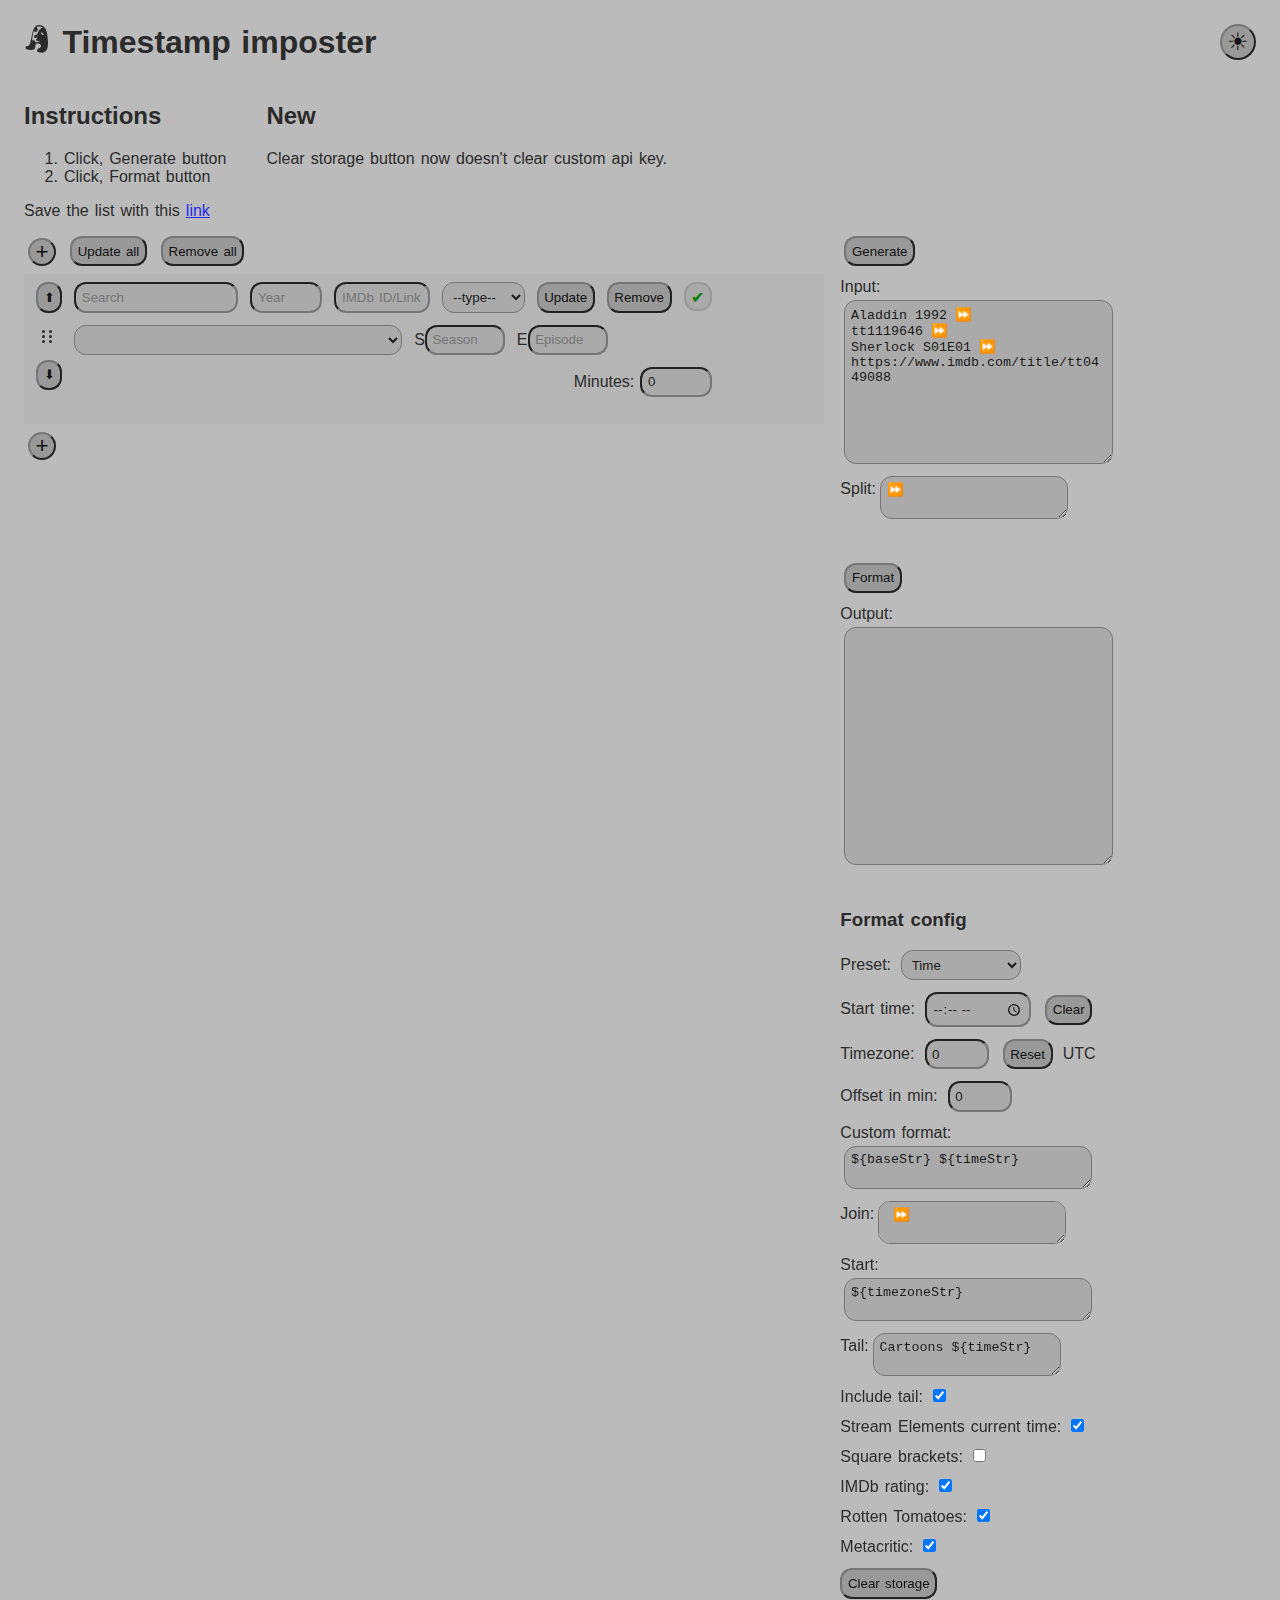
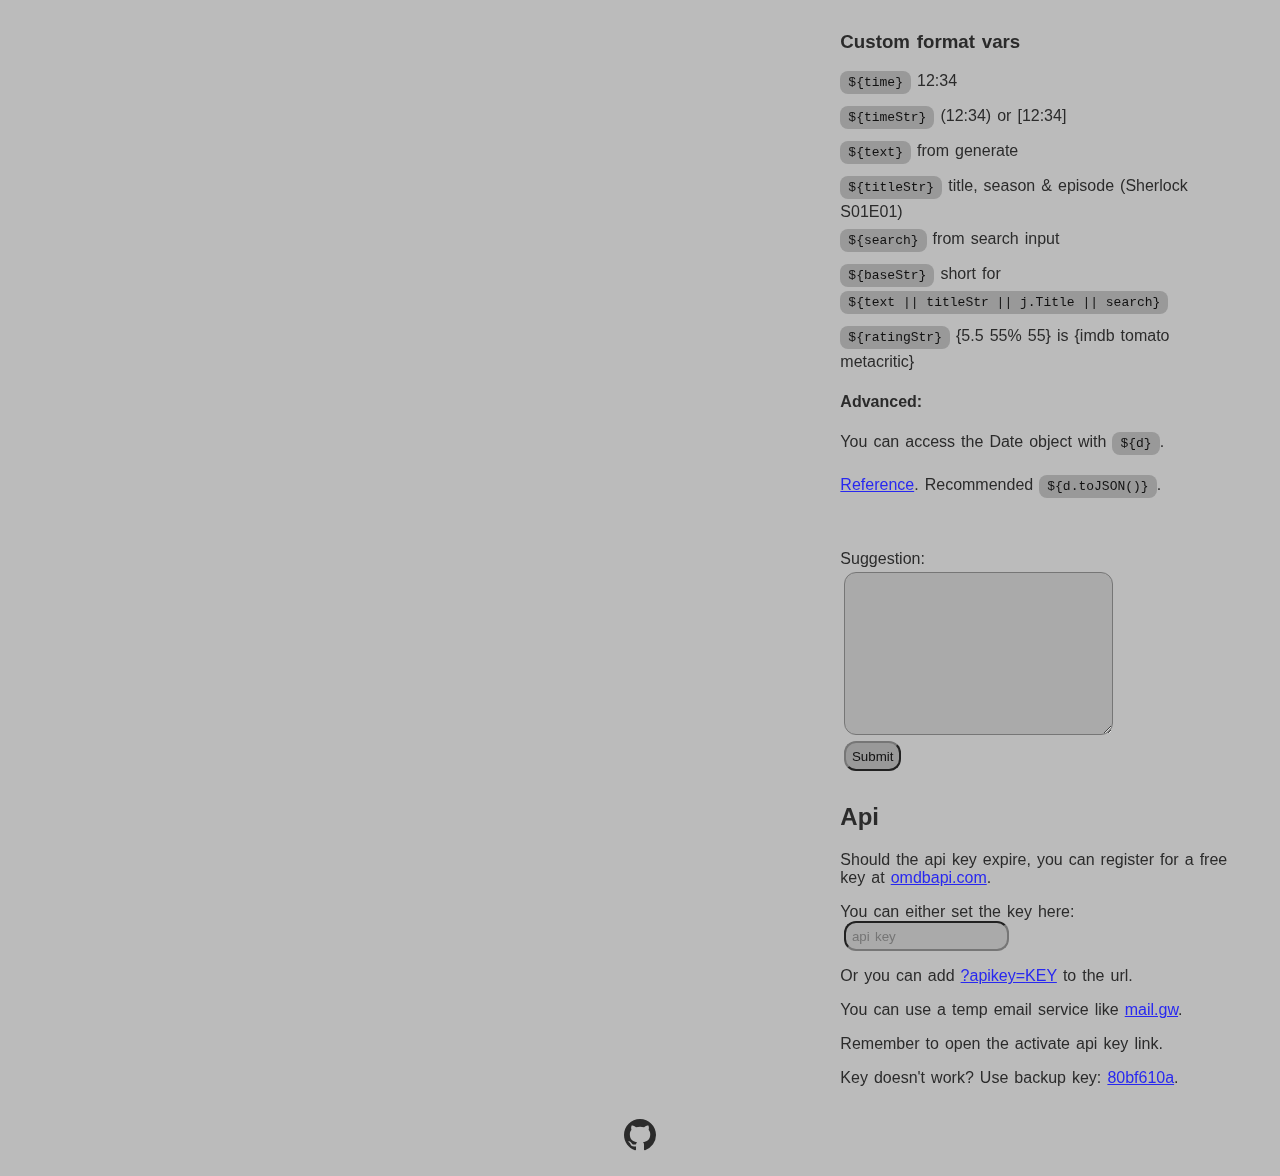
<file: index.html>
<!DOCTYPE html>
<html lang="en">

<head>
    <meta charset="UTF-8">
    <meta http-equiv="X-UA-Compatible" content="IE=edge">
    <meta name="viewport" content="width=device-width, initial-scale=1.0">
    <meta name="description"
        content="Allows you to create a timestamp list from movies/series, by using the Open Movie Database api (omdbapi.com).">
    <title>Timestamp imposter</title>
    <link rel="stylesheet" href="styles/style.css">
    <link rel="stylesheet" href="styles/elm-.css">
    <link rel="icon" href="amongE.png">
    <link rel="apple-touch-icon" href="amongE.png">
    <script>
        const setTheme = bool => {
            const {
                classList
            } = document.documentElement
            if (bool)
                classList.add('light')
            else
                classList.remove('light')
        }
        const mediaQueryLightFunc = mediaQuery => {
            if (localStorage.getItem('theme'))
                return
            setTheme(mediaQuery.matches)
        }
        const themeFunc = () => {
            const {
                classList
            } = document.documentElement
            const val = !classList.contains('light')
            setTheme(val)
            localStorage.setItem('theme', val)
        }

        const mediaQueryLight = matchMedia('(prefers-color-scheme: light)')
        mediaQueryLightFunc(mediaQueryLight)
        mediaQueryLight.addEventListener('change', mediaQueryLightFunc)

        if (localStorage.getItem('theme') === 'true')
            setTheme(true)
        else if (localStorage.getItem('theme') === 'false')
            setTheme(false)

    </script>
</head>

<body>
    <header>
        <div>
            <h1>
                <a href="." class="h1-link">
                    <svg width="28" height="28" viewBox="0 0 28 28" fill="currentColor">
                        <path
                            d="M 14.75,27.310674 C 12.339953,26.680863 12.54607,23.931466 15.052469,23.276028 18.144496,22.467445 17.27021,18.5 14,18.5 c -1.821434,0 -2.510101,0.543177 -2.537214,2.001197 -0.02047,1.100659 -0.384526,2.563159 -0.809017,3.25 C 9.5788065,25.490522 2.3548337,25.367065 1.6758898,23.597766 1.0136132,21.8719 1.8018354,21 4.0243422,21 5.3406535,21 6.0784448,19.189694 7.3539927,12.830093 9.3565113,2.8459765 11.033091,0 14.912269,0 19.359103,0 22.145191,2.9248272 23.070822,8.5648276 25.576483,23.832166 23.067639,29.484301 14.75,27.310674 Z M 2.5348318,23.056359 c -1.68988787,3.295761 -0.8449439,1.64788 0,0 z M 14.75,16.207498 c -2.971649,-0.367774 -3.400869,-1.156629 -1.60595,-2.951548 0.858734,-0.858734 0.584188,-0.997643 -1.100865,-0.556992 -1.820732,0.476132 -2.1673962,0.229369 -1.83466,-1.30595 0.22564,-1.041154 0.967002,-1.7735174 1.647469,-1.6274733 0.680468,0.1460441 1.689985,-1.0332836 2.243371,-2.6207281 C 14.652751,5.557362 16.094279,3.7808275 17.302761,3.1969521 18.778516,2.4839443 19.007461,2.0857738 18,1.9843469 17.175,1.9012895 15.49529,1.7216107 14.26731,1.5850609 12.520373,1.3908036 12.272758,1.6237272 13.129186,2.6556593 14.579129,4.4027341 13.388423,7.3630297 11.523596,6.6474281 9.7044253,5.9493469 9.4020572,6.4644746 8.5270315,11.752507 7.9245845,15.393269 8.0518457,15.917335 9.4116786,15.395519 10.407653,15.013327 11,15.320741 11,16.219818 c 0,1.064362 0.8374,1.291339 3.25,0.880909 3.184046,-0.541666 3.194193,-0.559793 0.5,-0.893229 z M 18.979944,8.475834 C 18.284224,7.6375427 17.509063,7.1576037 17.257364,7.4093029 16.563866,8.1028004 17.972907,10 19.181462,10 19.844555,10 19.768693,9.426218 18.979944,8.475834 Z" />
                    </svg>
                    Timestamp imposter
                </a>
            </h1>
            <div class="flex-wrap">
                <article>
                    <h2>Instructions</h2>
                    <ol>
                        <li>Click, Generate button</li>
                        <li>Click, Format button</li>
                    </ol>
                    Save the list with this <a data-const="listLink" href="#" rel="noopener noreferrer">link</a>
                </article>
                <article>
                    <h2>New</h2>
                    <p>Clear storage button now doesn't clear custom api key.</p>
                </article>
            </div>
        </div>
        <button class="toggle-theme" data-const="toggleTheme"><span>☀</span></button>
    </header>
    <main>
        <section class="list-wrapper">
            <button class="add" data-const="add">+</button>
            <button data-const="updateAll">Update all</button>
            <button data-const="removeAll">Remove all</button>
            <div class="elm-wrapper" data-const="elmWrapper">
                <elm-></elm->
            </div>
            <button class="add" data-const="add2">+</button>
        </section>
        <div class="wrapper">
            <section class="split-wrapper">
                <button data-const="generate">Generate</button>
                <label class="io">Input: <textarea cols="30" rows="10" data-const="textarea"></textarea></label>
                <label class="ta">Split: <textarea data-const="split"></textarea></label>
            </section>
            <section class="output-wrapper">
                <button data-const="format">Format</button>
                <label class="io">Output: <textarea cols="30" rows="15" data-const="output"></textarea></label>
            </section>
            <section class="config-wrapper">
                <h3>Format config</h3>
                <div>
                    Preset:
                    <select data-const="preset">
                        <option value="time">Time</option>
                        <option value="rating">Rating</option>
                        <option value="rating + time">Rating + Time</option>
                        <option value="blank">Blank</option>
                        <option value="watchlist">Watchlist</option>
                    </select>
                </div>
                <div>
                    <label class="time-label">Start time: <input type="time" data-const="startTime"></label>
                    <button data-const="clearTime">Clear</button>
                    <span data-const="currentTime"></span>
                </div>
                <div>
                    <label>Timezone: <input type="number" class="timezone-input" data-const="timezoneInput" max="14"
                            min="-12" step=".25"></label>
                    <button data-const="timezoneReset">Reset</button>
                    <span data-const="timezoneSpan"></span>
                </div>
                <label>Offset in min: <input type="number" value="0" class="offset" data-const="offset"></label>
                <label class="io custom-format-wrapper">
                    <span>Custom format: </span>
                    <textarea data-const="customFormatInput"></textarea>
                </label>
                <label class="ta">Join: <textarea data-const="join"></textarea></label>
                <label class="io"><span>Start: </span><textarea data-const="startInput"></textarea></label>
                <label class="ta">Tail: <textarea data-const="tail"></textarea></label>
                <label>Include tail: <input type="checkbox" data-const="includeTailCheck" checked></label>
                <label>Stream Elements current time: <input type="checkbox" data-const="streamElementsCurTimeCheck"
                        checked></label>
                <label>Square brackets: <input type="checkbox" data-const="squareBrackets"></label>
                <label>IMDb rating: <input type="checkbox" data-const="imdbCheck" checked></label>
                <label>Rotten Tomatoes: <input type="checkbox" data-const="tomatoCheck" checked></label>
                <label>Metacritic: <input type="checkbox" data-const="metacriticCheck" checked></label>
                <button data-const="clearStorage">Clear storage</button>
            </section>
            <section class="var-list">
                <h3>Custom format vars</h3>
                <div>
                    <code>${time}</code> 12:34
                </div>
                <div>
                    <code>${timeStr}</code> (12:34) or [12:34]
                </div>
                <div>
                    <code>${text}</code> from generate
                </div>
                <div>
                    <code>${titleStr}</code> title, season & episode (Sherlock S01E01)
                </div>
                <div>
                    <code>${search}</code> from search input
                </div>
                <div>
                    <code>${baseStr}</code> short for <code>${text || titleStr || j.Title || search}</code>
                </div>
                <div>
                    <code>${ratingStr}</code> {5.5 55% 55} is {imdb tomato metacritic}
                </div>
                <h4>Advanced:</h4>
                <div>
                    <p>You can access the Date object with <code>${d}</code>.</p>
                    <p><a href="https://developer.mozilla.org/en-US/docs/Web/JavaScript/Reference/Global_Objects/Date"
                            rel="noopener noreferrer">Reference</a>. Recommended
                        <code>${d.toJSON()}</code>.</p>
                </div>
            </section>
            <section>
                <form data-const="suggestionForm" name="suggestion" netlify>
                    <label class="io">
                        Suggestion:
                        <textarea name="text" id="text" cols="30" rows="10"></textarea>
                    </label>
                    <button type="submit">Submit</button>
                </form>
            </section>
            <section class="api-wrapper">
                <h2>Api</h2>
                <p>Should the api key expire, you can register for a free key at <a href="https://www.omdbapi.com"
                        rel="noopener noreferrer">omdbapi.com</a>.</p>
                <p>You can either set the key here: <input type="text" data-const="apikeyElm" placeholder="api key"></p>
                <p>Or you can add <a href="?apikey=KEY" rel="noopener noreferrer" data-const="keyLink">?apikey=<span
                            data-const="keyPlaceholder">KEY</span></a> to the url.</p>
                <p>You can use a temp email service like <a href="https://mail.gw">mail.gw</a>.</p>
                <p>Remember to open the activate api key link.</p>
                <p>Key doesn't work? Use backup key: <a href="?apikey=80bf610a">80bf610a</a>.</p>
            </section>
        </div>
    </main>
    <footer>
        <a href="https://github.com/oska1204/timestamp-imposter" rel="noopener noreferrer">
            <svg aria-hidden="true" role="img" viewBox="0 0 16 16" width="32" height="32" fill="currentColor"
                style="display:inline-block;user-select:none;vertical-align:text-bottom;overflow:visible">
                <path fill-rule="evenodd"
                    d="M8 0C3.58 0 0 3.58 0 8c0 3.54 2.29 6.53 5.47 7.59.4.07.55-.17.55-.38 0-.19-.01-.82-.01-1.49-2.01.37-2.53-.49-2.69-.94-.09-.23-.48-.94-.82-1.13-.28-.15-.68-.52-.01-.53.63-.01 1.08.58 1.23.82.72 1.21 1.87.87 2.33.66.07-.52.28-.87.51-1.07-1.78-.2-3.64-.89-3.64-3.95 0-.87.31-1.59.82-2.15-.08-.2-.36-1.02.08-2.12 0 0 .67-.21 2.2.82.64-.18 1.32-.27 2-.27.68 0 1.36.09 2 .27 1.53-1.04 2.2-.82 2.2-.82.44 1.1.16 1.92.08 2.12.51.56.82 1.27.82 2.15 0 3.07-1.87 3.75-3.65 3.95.29.25.54.73.54 1.48 0 1.07-.01 1.93-.01 2.2 0 .21.15.46.55.38A8.013 8.013 0 0016 8c0-4.42-3.58-8-8-8z">
                </path>
            </svg>
        </a>
    </footer>
    <script src="scripts/data-const.js"></script>
    <script src="scripts/elements.js"></script>
    <script src="scripts/functions.js"></script>
    <script src="scripts/theme.js"></script>
    <script src="scripts/get-storage.js"></script>
    <script src="scripts/set-storage.js"></script>
    <script src="scripts/api.js"></script>
    <script src="scripts/send-data.js"></script>
    <script src="scripts/basic.js"></script>
    <script src="scripts/elm-.js"></script>
</body>

</html>
</file>
<file: styles/style.css>
:root {
    --primary-light: #999;
    --primary-dark: #111;
    --secondary-light: #aaa;
    --secondary-dark: #1b1b1b;
    --tertiary-light: #bbb;
    --tertiary-dark: #2b2b2b;
    --primary-color: var(--primary-light);
    --primary-background: var(--primary-dark);
    --secondary-color: var(--secondary-light);
    --secondary-background: var(--secondary-dark);
    --tertiary-color: var(--tertiary-light);
    --tertiary-background: var(--tertiary-dark);
    color: var(--primary-color, #999);
    background: var(--primary-background, #111);
    font-family: "Gill Sans", "Gill Sans MT", Calibri, "Trebuchet MS", sans-serif;
    font-size: 62.5%;
}

:root.light {
    --primary-color: var(--tertiary-dark);
    --primary-background: var(--tertiary-light);
    --secondary-color: var(--secondary-dark);
    --secondary-background: var(--secondary-light);
    --tertiary-color: var(--primary-dark);
    --tertiary-background: var(--primary-light);
}

* {
    box-sizing: border-box;
}

:link {
    color: rgb(120, 120, 240);
}

:visited {
    color: rgb(200, 80, 140);
}

.light :link {
    color: rgb(40, 40, 240);
}

.light :visited {
    color: rgb(200, 00, 140);
}

body {
    font-size: 1.6rem;
    word-spacing: 0.1em;
    margin: 2.4rem;
}

input,
textarea,
button,
select {
    color: var(--secondary-color, #aaa);
    background: var(--secondary-background, #1b1b1b);
    margin: 0 0.4rem;
    padding: 0.56rem;
    border-radius: 1.2rem;
}

input,
button,
select {
    font-family: inherit;
    word-spacing: inherit;
}

button {
    background: var(--tertiary-background, #2b2b2b);
    color: var(--tertiary-color, #bbb);
    border-style: outset;
    border-color: rgb(118, 118, 118);
}

button:active {
    border-style: inset;
}

[type="time"] {
    color: var(--secondary-dark, #1b1b1b);
    background: var(--secondary-light, #aaa);
}

code {
    font-size: 1.3rem;
    color: var(--tertiary-color);
    background-color: var(--tertiary-background);
    padding: 0.4rem 0.8rem;
    border-radius: 0.8rem;
    display: inline-block;
    margin-bottom: 0.4rem;
    word-spacing: 0;
}

.flex-wrap {
    display: flex;
    flex-wrap: wrap;
    grid-gap: 2rem 4rem;
}

header {
    display: flex;
    align-items: flex-start;
    justify-content: space-between;
}

header h1 {
    margin-top: 0;
}

.h1-link:link {
    text-decoration: none;
    color: var(--primary-color);
}

.h1-link:visited {
    color: var(--primary-color);
}

.toggle-theme {
    width: 1.5em;
    height: 1.5em;
    font-size: 1.5em;
    display: flex;
    justify-content: center;
    align-items: center;
    line-height: 0;
    border-radius: 50%;
    user-select: none;
    margin: 0;
    margin-left: 1.6rem;
}

main {
    display: flex;
    flex-wrap: wrap;
}

@media screen and (min-width: 1200px) {
    main {
        display: grid;
        grid-template-columns: max-content auto;
        align-items: start;
    }
}

section {
    margin: 1.6rem 1.6rem 1.6rem 0;
}

section > :first-child {
    margin-top: 0;
}

.wrapper {
    display: flex;
    flex-wrap: wrap;
}

.list-wrapper {
    max-width: max-content;
}

.add {
    font-size: 2.24rem;
    vertical-align: middle;
    width: 1.25em;
    height: 1.25em;
    border-radius: 50%;
    display: inline-flex;
    justify-content: center;
    align-items: center;
}

.config-wrapper > label {
    display: block;
    width: fit-content;
}

label.ta {
    display: flex;
    width: fit-content;
    align-items: baseline;
}

label.io {
    display: grid;
    grid-gap: 0.4rem;
    width: auto;
}

.split-wrapper > label,
.split-wrapper > div,
.config-wrapper > label,
.config-wrapper > div,
.output-wrapper > label {
    margin: 1.2rem 0;
}

.config-wrapper > button {
    margin-left: 0;
}

.var-list > div {
    margin-bottom: 0.8rem;
}

[name="suggestion"] > label {
    margin-bottom: 0.6rem;
}

.list-wrapper label {
    display: inline-block;
}

.elm-wrapper {
    margin: 0.8rem 0;
}

.api-wrapper p {
    margin-top: 0;
}

.timezone-input,
.offset {
    width: 6.4rem;
}

footer {
    display: flex;
    justify-content: center;
}

footer svg {
    color: var(--primary-color);
}
</file>
<file: styles/elm-.css>
elm- {
    display: grid;
    grid-auto-flow: column;
    position: relative;
    grid-template-columns: min-content 1fr auto;
    background-color: rgba(85, 85, 85, 5%);
    transition: box-shadow 0.2s;
}

elm-:nth-of-type(2n) {
    background-color: rgba(85, 85, 85, 10%);
}

.err {
    background-color: rgba(255, 0, 0, 15%);
}

.light .err {
    background-color: rgba(255, 50, 50, 35%);
}

elm-.err:nth-of-type(2n) {
    background-color: rgba(255, 50, 50, 15%);
}

.light elm-.err:nth-of-type(2n) {
    background-color: rgba(255, 0, 0, 35%);
}

elm- > div:nth-of-type(2) > div:first-of-type {
    display: flex;
    flex-wrap: wrap;
}

elm- > div:first-of-type > *,
elm- > div:nth-of-type(2) > div:first-of-type > :last-child {
    margin-right: 0;
}

.drag-elm {
    z-index: 1;
    box-shadow: #222 0 0 0 100vmax inset;
}

.light .drag-elm {
    box-shadow: #888 0 0 0 100vmax inset;
}

elm- > div:first-of-type,
elm- > div:nth-of-type(2) {
    padding: 0.8rem 0 0.8rem 1.2rem;
}

elm- input,
elm- button,
elm- select {
    margin: 0 1.2rem 1.2rem 0;
}

.up,
.drag,
.down {
    display: block;
    user-select: none;
}

input.minutes,
input.year {
    width: 7.2rem;
}

input.imdb {
    width: 9.6rem;
}

.season,
.episode {
    width: 8rem;
}

.select-title-wrapper {
    display: flex;
    flex-wrap: wrap;
}

.select-title {
    width: 100%;
    max-width: 32.8rem;
}

elm-.movie .select-title-wrapper label {
    display: none;
}

elm-.series.warning .select-title-wrapper,
elm-.loading .select-title-wrapper {
    max-width: fit-content;
}

.title-wrapper {
    display: flex;
    flex-wrap: wrap;
    justify-content: flex-end;
    align-items: flex-start;
}

.info-button {
    padding: 0.4rem;
    margin: 0 0.4rem 0 0;
    border-radius: 0.6rem;
}

.info-button span {
    display: inline-block;
    background: #0072ff;
    color: white;
    width: 1.25em;
    height: 1.25em;
    border-radius: 50%;
    text-align: center;
    user-select: none;
}

.info-button:hover {
    background: #5558;
}

.title {
    margin: 0.4rem 1.2rem 0.4rem 0;
    max-width: 28rem;
    margin-right: auto;
    word-wrap: break-word;
}

.rated {
    margin: 0 0 1.2rem 1.2rem;
    height: max-content;
    padding: 0.4rem 0.8rem;
    border-radius: 0.8rem;
    color: var(--tertiary-color);
    background-color: var(--tertiary-background);
}

.rated.warn {
    background: rgba(61, 61, 0, 50%);
}

.light .rated.warn {
    background: rgba(143, 143, 36, 50%);
}

.minute-label {
    place-self: end;
    margin-left: 1.2rem;
}

.minute-label input {
    margin-right: 0;
}

.info-outer-wrapper:not(.info) {
    display: none;
}

.info-wrapper {
    font-family: monospace;
    word-break: break-word;
    max-width: 600px;
    white-space: pre-wrap;
    display: grid;
    grid-template-columns: max-content max-content auto;
    word-spacing: 0;
}

.info-wrapper > div {
    display: contents;
}

.info-wrapper > div span {
    margin-bottom: 0.3rem;
}

.info-wrapper div span:first-of-type {
    font-weight: bolder;
    color: #298b8b;
    vertical-align: top;
    text-align: right;
}

.light .info-wrapper div span:first-of-type {
    color: #005050;
}

.info-wrapper div .seperator {
    color: #626262;
}

.info-wrapper img {
    max-width: 100%;
}

.poster-wrapper {
    margin-left: 1.2rem;
}

.poster-wrapper.overlay {
    position: fixed;
    top: 0;
}

.poster {
    width: 100px;
    height: 150px;
    display: block;
    object-fit: contain;
    object-position: top right;
    cursor: zoom-in;
}

.poster:not([src]) {
    visibility: hidden;
}

.poster-overlay {
    display: grid;
    background-color: #000c;
    position: fixed;
    top: 0;
    left: 0;
    width: 100%;
    height: 100%;
    z-index: 1;
    overflow: auto;
    padding: 0 6rem;
}

.overlay-zoom {
    padding: 0;
}

.poster-overlay img {
    margin: auto;
    max-width: 100%;
    max-height: 100vh;
    cursor: zoom-in;
}

.overlay-zoom img {
    max-width: unset;
    max-height: unset;
    cursor: zoom-out;
}

.poster-overlay:not(.overlay) {
    display: none;
}

.loading-overlay {
    background: radial-gradient(#4448, transparent);
    position: absolute;
    top: 0;
    right: 0;
    bottom: 0;
    left: 0;
    pointer-events: none;
    display: grid;
}

.circle {
    position: relative;
    width: 50px;
    height: 50px;
    margin: auto;
    border: 5px transparent solid;
    border-top: 5px #888 solid;
    border-radius: 50%;
    animation: rotate 1s linear infinite;
}

@keyframes rotate {
    to {
        transform: rotate(1turn);
    }
}

elm-:not(.loading) .loading-overlay {
    display: none;
}

elm-:not(.warning) .warning-wrapper {
    display: none;
}

.warning-wrapper {
    display: flex;
    flex-wrap: wrap;
    place-self: start;
    padding: 0.2rem 0.6rem 0.4rem 0.4rem;
    align-items: flex-end;
    margin-bottom: 0.4rem;
    border-radius: 0.6rem;
    user-select: none;
    --warning-color: yellow;
}

.warning-red .warning-wrapper {
    --warning-color: #f22;
}

.warning-wrapper:hover {
    background-color: #5558;
}

.warning-icon {
    display: flex;
}

.warning-outer {
    position: relative;
    background: black;
    clip-path: polygon(50% 0%, 0% 100%, 100% 100%);
    margin-right: 0.4rem;
    width: 24px;
    height: 24px;
}

.warning-inner {
    position: absolute;
    top: 3px;
    left: 2px;
    width: 20px;
    height: 20px;
    background: var(--warning-color, yellow);
    clip-path: polygon(50% 0%, 0% 100%, 100% 100%);
    color: black;
    font-size: 16px;
    font-family: impact, fantasy;
}

.warning-inner span {
    position: absolute;
    top: 55%;
    left: 50%;
    transform: translate(-50%, -50%);
}

.warning-span {
    font-family: impact, fantasy, sans-serif;
    color: var(--warning-color, yellow);
    text-shadow: 1px 1px black, -1px -1px black, 1px -1px black, -1px 1px black, 1px 0px black, -1px 0px black,
        0px -1px black, 0px 1px black;
    -webkit-text-stroke: 0.5px black;
    text-transform: uppercase;
    height: max-content;
}

.drag {
    display: grid;
    grid-template-columns: min-content min-content;
    margin: 0 0.8rem 1.2rem 0;
    justify-content: center;
    width: min-content;
    padding: 0.4rem;
}

.drag div {
    width: 0.3rem;
    height: 0.3rem;
    background: var(--primary-color);
    margin: 0.1rem 0.2rem 0.1rem 0.2rem;
    border-radius: 0.2rem;
}
.exclude input {
    appearance: none;
    width: 2.88rem;
    height: 2.88rem;
    text-align: center;
    font-size: 1.6rem;
    line-height: 1;
    margin-right: 0;
    border: 2px solid var(--tertiary-background);
}

.exclude input::before {
    content: "✔";
    color: green;
}

.exclude input:checked::before {
    content: "✘";
    color: red;
    font-size: 1.52rem;
}
</file>
